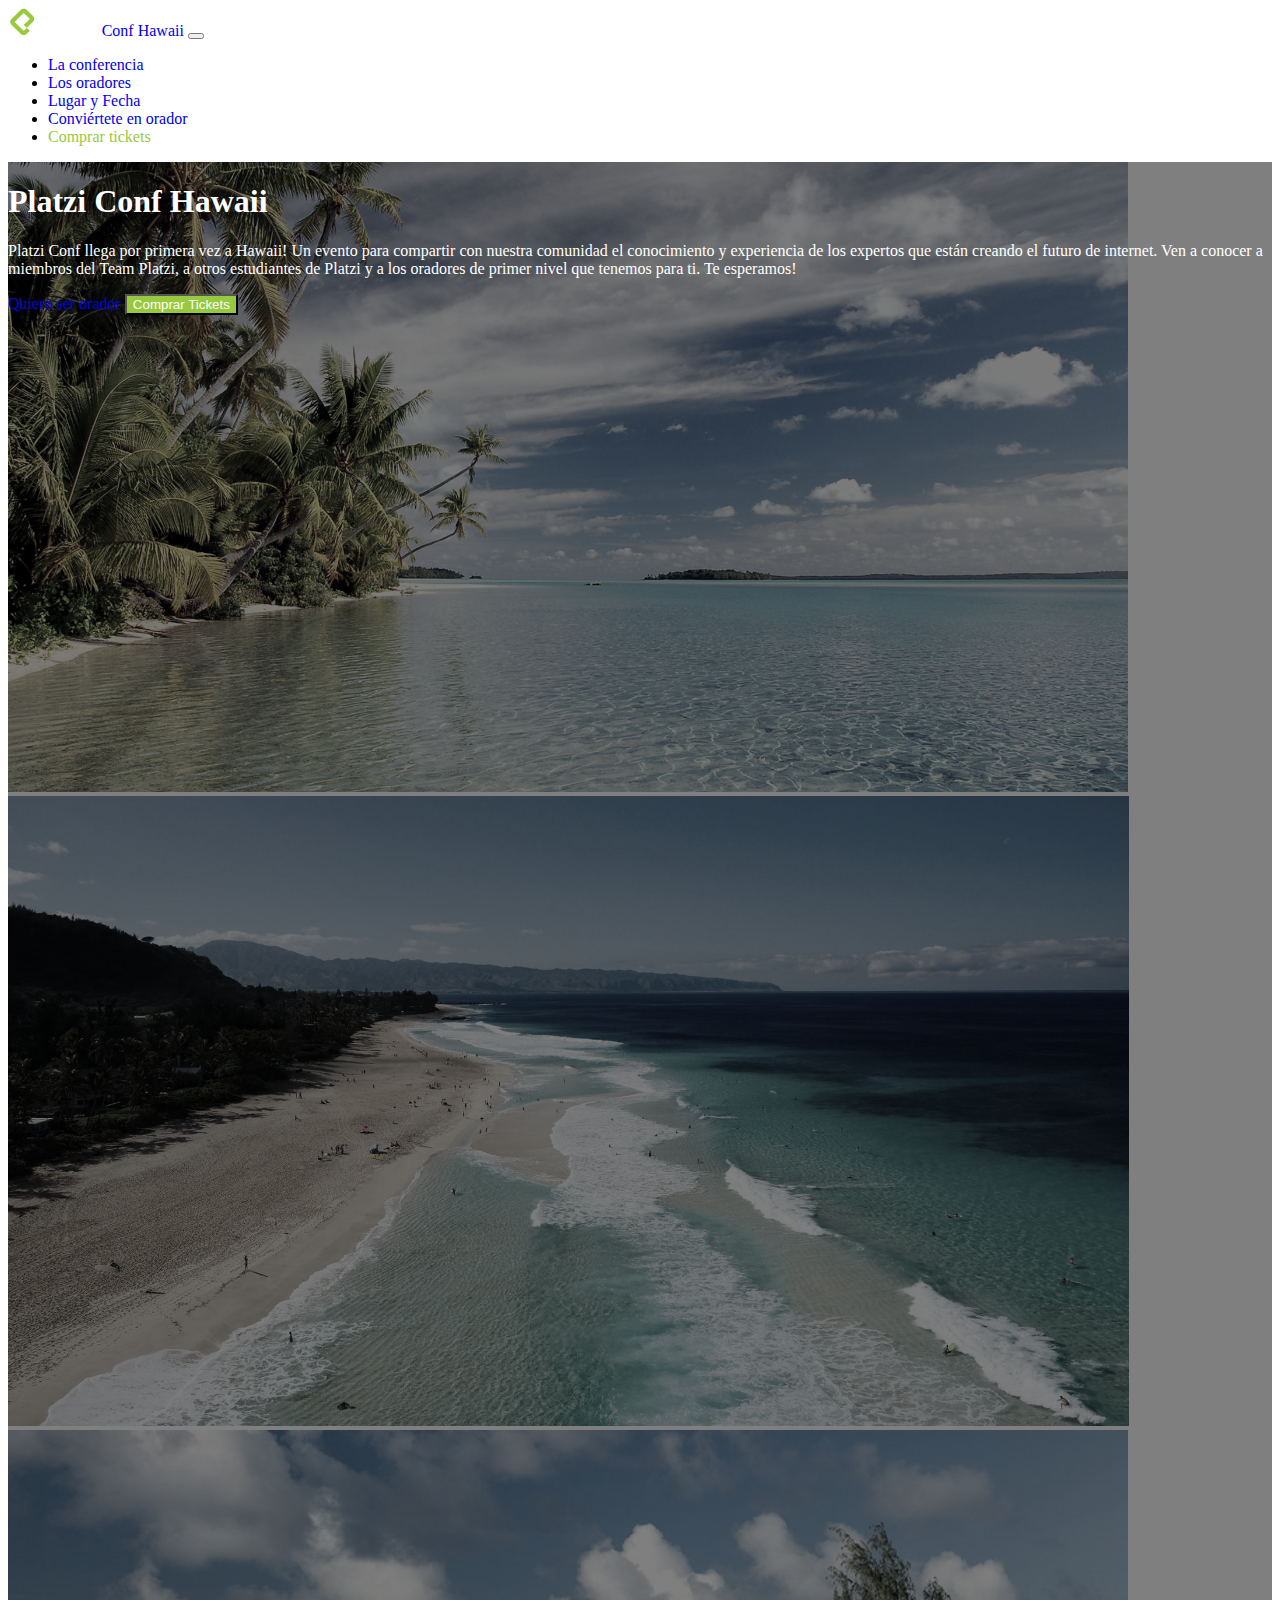
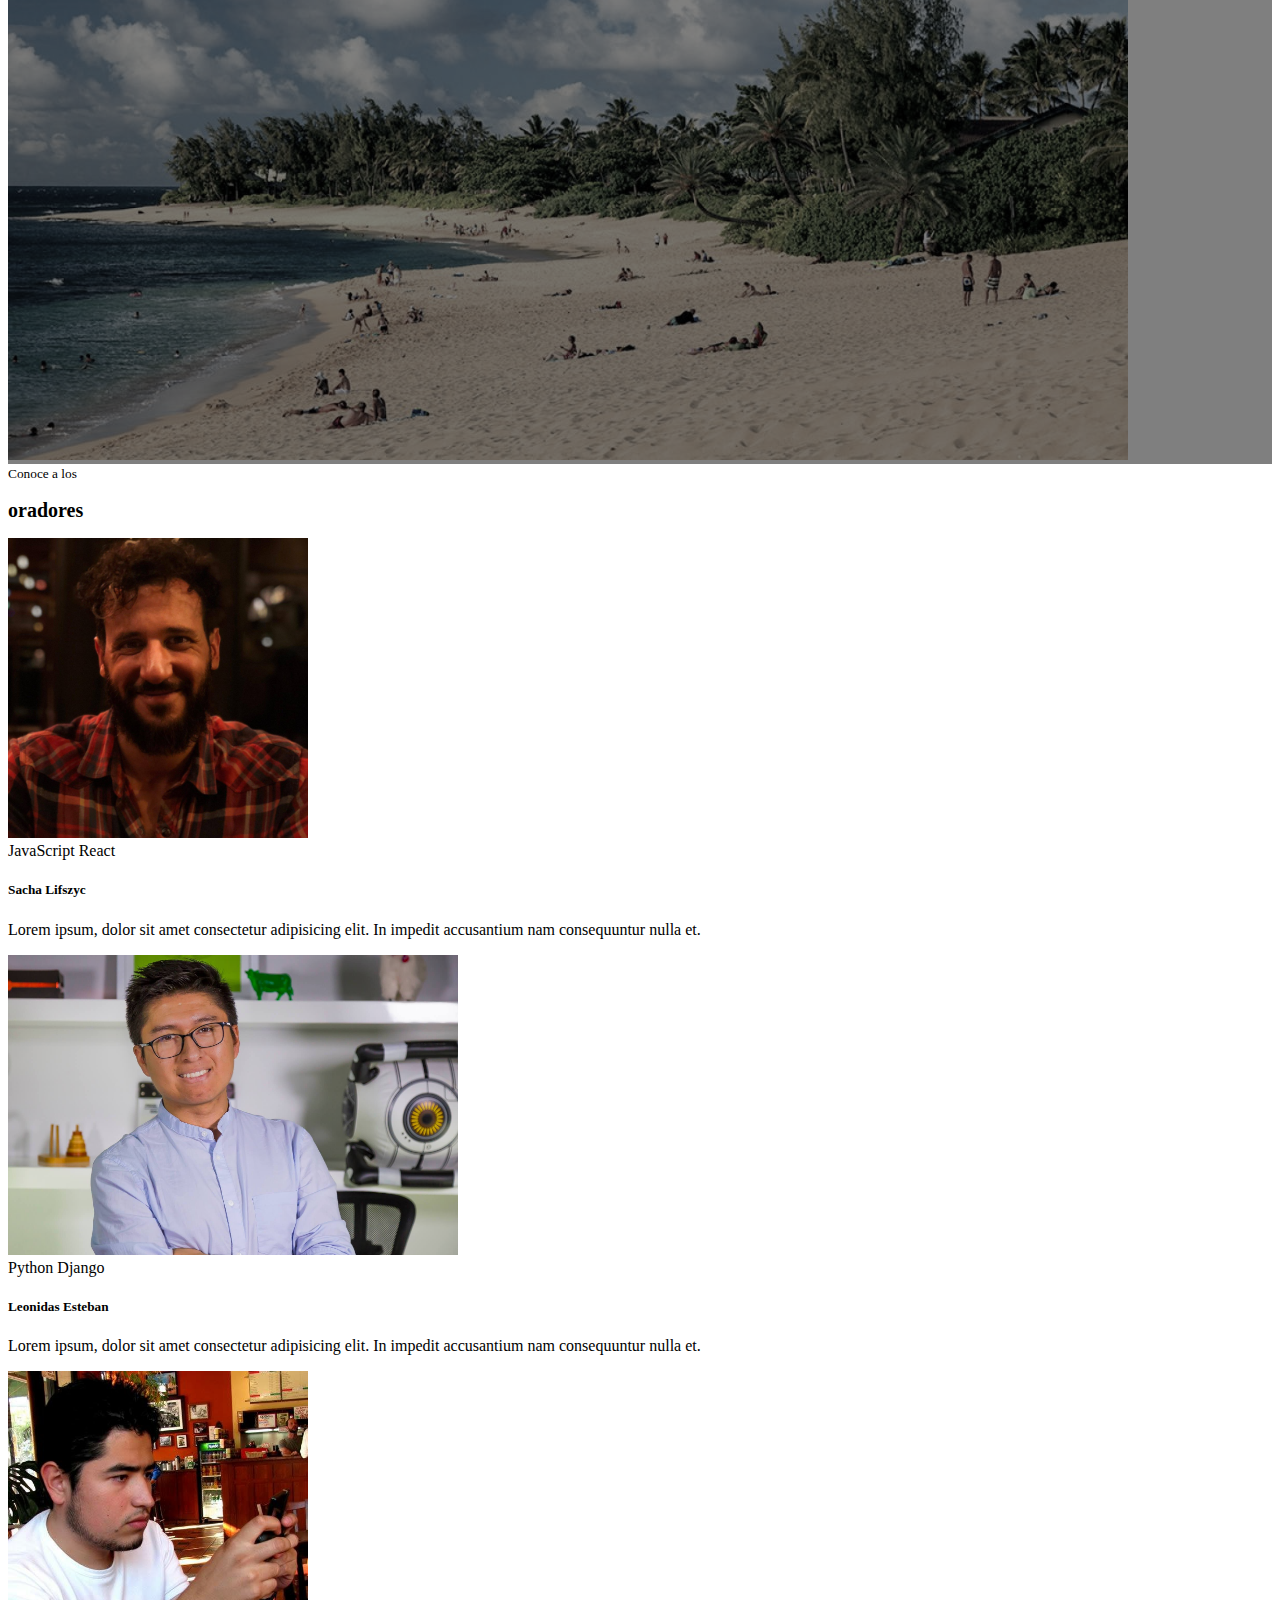
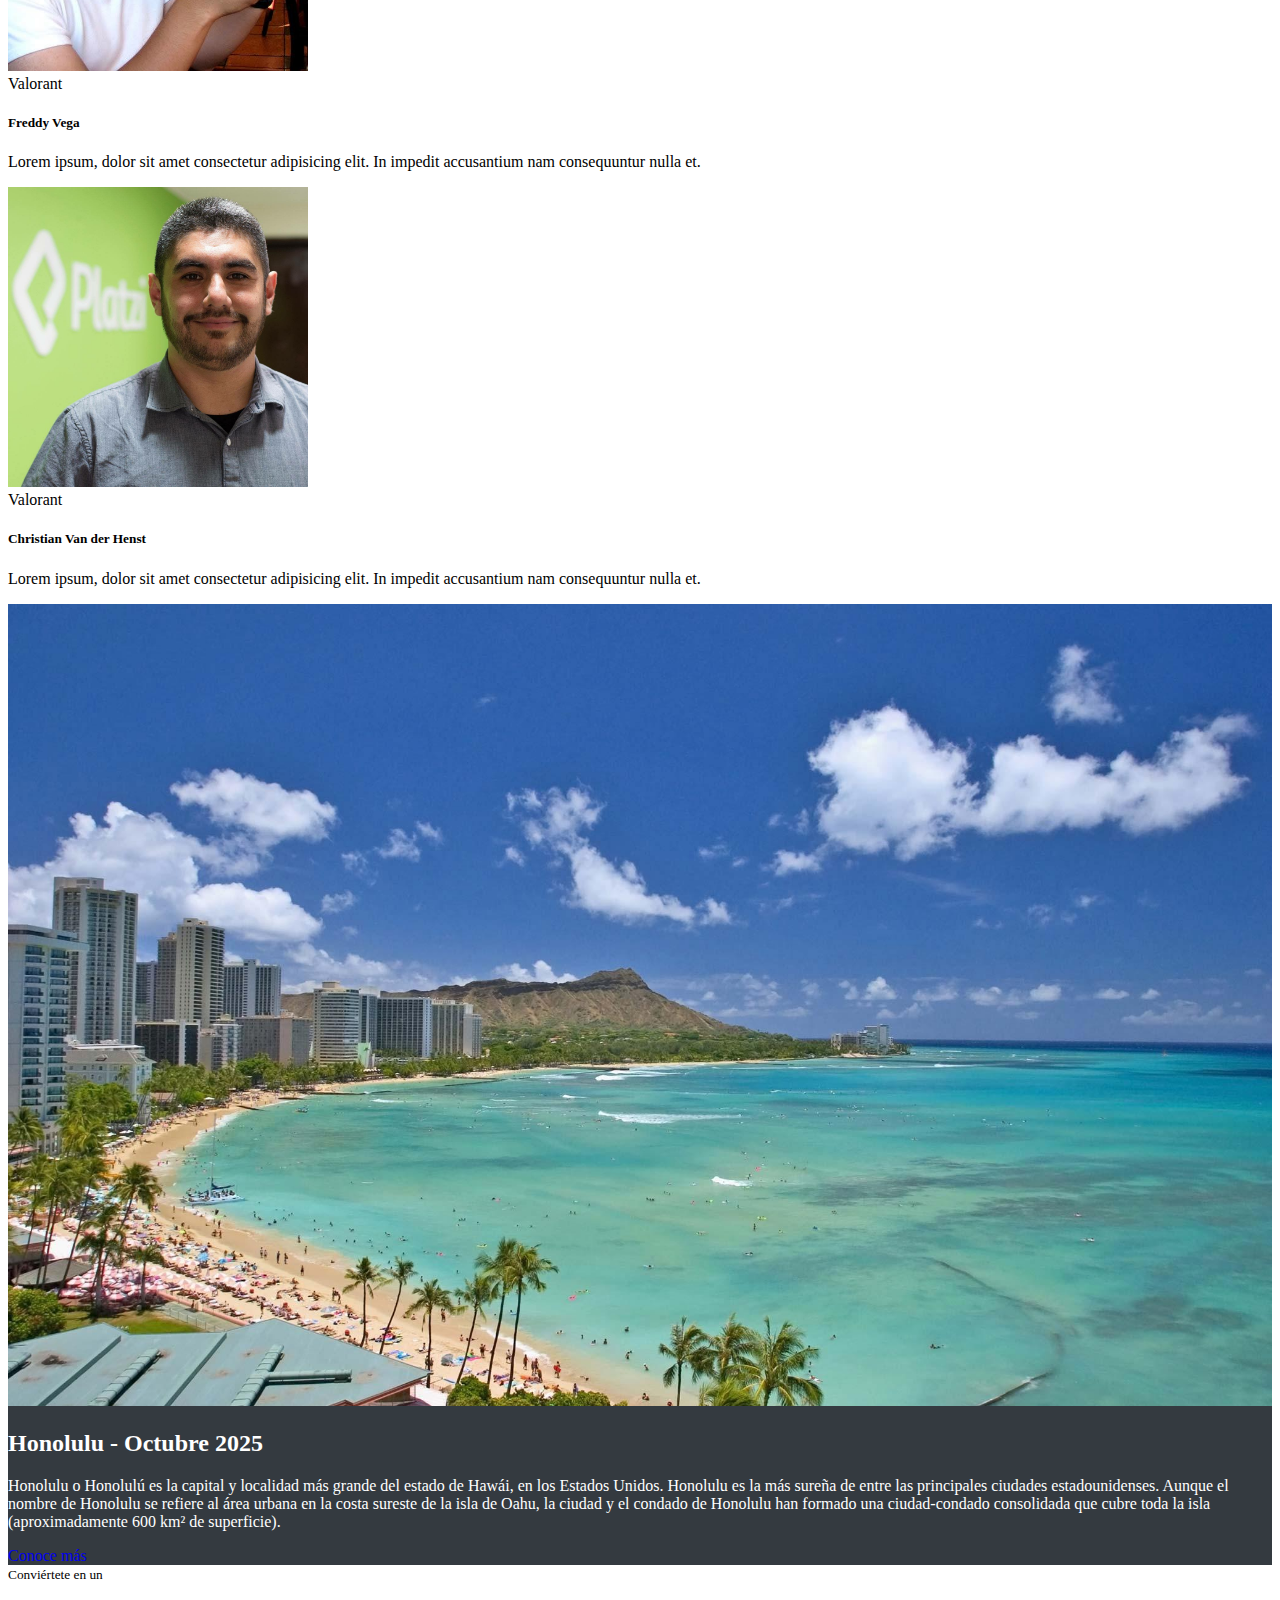
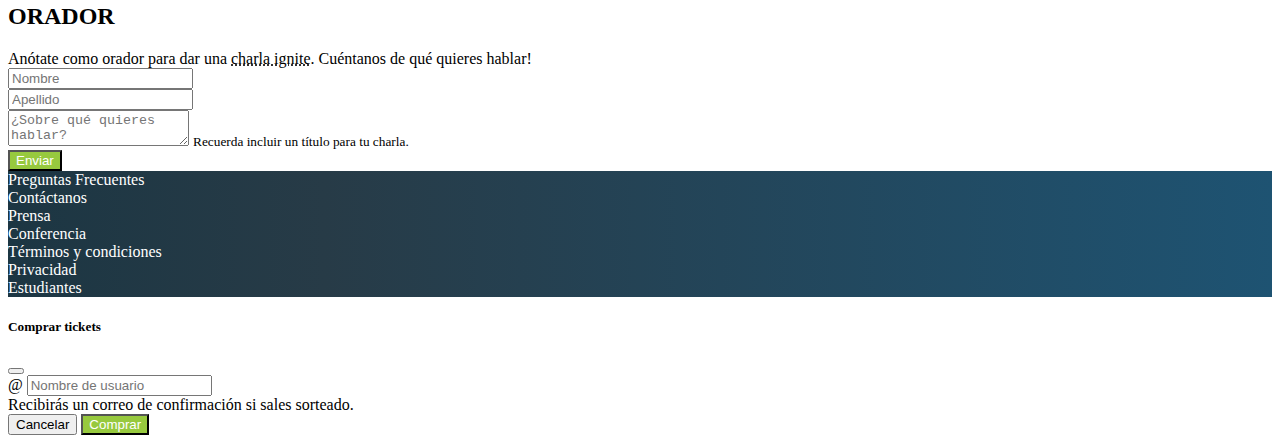
<file: index.html>
<!doctype html>
<html lang="es">
  <head>
    <!-- Required meta tags -->
    <meta charset="utf-8">
    <meta name="viewport" content="width=device-width, initial-scale=1">

    <!-- Bootstrap CSS -->
    <link href="https://cdn.jsdelivr.net/npm/bootstrap@5.0.0-beta1/dist/css/bootstrap.min.css" rel="stylesheet" integrity="sha384-giJF6kkoqNQ00vy+HMDP7azOuL0xtbfIcaT9wjKHr8RbDVddVHyTfAAsrekwKmP1" crossorigin="anonymous">
    <link rel="stylesheet" href="css/estilos.css">

    <title>PlatziConf Hawaii</title>
  </head>
  <body data-bs-spy="scroll" data-bs-target="#navbar">
    
    <!-- Header -->

    <header>
        <nav id="header" class="navbar navbar-expand-lg navbar-dark bg-dark fixed-top">
                <div class="container">
                    <a class="navbar-brand" href="#">
                        <img src="assets\logo.png" alt="Platzi Logo" height="28px">
                        <img src="assets\platzi.png" alt="Platzi Logo" height="28px">
                        Conf Hawaii
                    </a>
                    
                    <button class="navbar-toggler" type="button" data-bs-toggle="collapse" data-bs-target="#navbar" aria-controls="navbar" aria-expanded="false" aria-label="Toggle navigation">
                        <span class="navbar-toggler-icon"></span>
                    </button>
                    
                    <div class="collapse navbar-collapse" id="navbar">
                        <ul class="navbar-nav ms-auto mb-2 mb-lg-0">
                        <li class="nav-item">
                            <a class="nav-link" aria-current="page" href="#main">La conferencia</a>
                        </li>
                        <li class="nav-item">
                            <a class="nav-link" href="#speakers">Los oradores</a>
                        </li>
                        <li class="nav-item">
                            <a class="nav-link" href="#place-time">Lugar y Fecha</a>
                        </li>
                        <li class="nav-item">
                            <a class="nav-link" href="#conviertete-en-orador">Conviértete en orador</a>
                        </li>
                        <li class="nav-item">
                            <a class="nav-link text-platzi" href="#" data-bs-target="#modalcompra" data-bs-toggle="modal">Comprar tickets</a>
                        </li>
                        </ul>
                    </div>
                </div>
        </nav>
    </header>

    <!-- Carousel -->
    <main id="main">
        <div id="carousel" class="carousel slide carousel-fade" data-bs-ride="carousel" data-pause="false">
            
            <div class="carousel-inner">
                <div class="carousel-item active">
                    <img src="assets/images/hawaii.jpg" class="d-block w-100" alt="Hawaii 1">
                </div>
                <div class="carousel-item">
                    <img src="assets/images/hawaii2.jpg" class="d-block w-100" alt="Hawaii 2">
                </div>
                <div class="carousel-item">
                    <img src="assets/images/hawaii3.jpeg" class="d-block w-100" alt="Hawaii 3">
                </div>
            </div>
            <div class="overlay">
                <div class="container">
                    <div class="row align-items-center">
                        <div class="col-md-6 offset-md-6 text-center text-md-end">
                            <h1>Platzi Conf Hawaii</h1>
                            <p class="d-none d-md-block">
                                Platzi Conf llega por primera vez a Hawaii! Un evento para
                                compartir con nuestra comunidad el conocimiento y experiencia
                                de los expertos que están creando el futuro de internet. Ven a conocer
                                a miembros del Team Platzi, a otros estudiantes de Platzi y a los
                                oradores de primer nivel que tenemos para ti. Te esperamos!
                            </p>
                            <a href="#conviertete-en-orador" class="btn btn-outline-light">Quiero ser orador</a>
                            <button type="button" class="btn btn-platzi" data-bs-target="#modalcompra" data-bs-toggle="modal">Comprar Tickets</button>
                        </div>
                    </div>
                </div>
            </div>
        </div>
    </main>

    <!-- Speakers -->

    <section id="speakers" class="mt-4">
        <div class="container">
            <div class="row">
                <div class="col text-center text-uppercase">
                    <small>Conoce a los <h2>oradores</h2></small>
                </div>
            </div>
            <div class="row mt-4" id="cards">
                <div class="col-md-6 mb-4 col-sm-12 col-lg-4">
                    <div class="card">
                        <img src="assets/speakers/sacha.jpg" class="card-img-top" alt="Foto de Sasha">
                        <div class="card-body">
                            <div class="badges">
                              <span class="badge bg-warning badge-warning">JavaScript</span>
                              <span class="badge bg-info badge-info">React</span>
                            </div>
                            <h5 class="card-title">Sacha Lifszyc</h5>
                            <p class="card-text">Lorem ipsum, dolor sit amet consectetur adipisicing elit. In impedit accusantium nam consequuntur nulla et.</p>
                        </div>
                    </div>
                </div>
                <div class="col-md-6 mb-4 col-sm-12 col-lg-4">
                    <div class="card">
                        <img src="assets/speakers/leonidas.jpeg" class="card-img-top" alt="Foto de Sasha">
                        <div class="card-body">
                            <div class="badges">
                                <span class="badge bg-primary">Python</span>
                                <span class="badge bg-success">Django</span>
                            </div>
                            <h5 class="card-title mb-0">Leonidas Esteban</h5>
                            <p class="card-text">Lorem ipsum, dolor sit amet consectetur adipisicing elit. In impedit accusantium nam consequuntur nulla et.</p>
                        </div>
                    </div>
                </div>
                <div class="col-md-6 mb-4 col-sm-12 col-lg-4">
                    <div class="card">
                        <img src="assets/speakers/freddy.jpeg" class="card-img-top" alt="Foto de Sasha">
                        <div class="card-body">
                            <div class="badges">
                                <span class="badge bg-danger">Valorant</span>
                            </div>
                            <h5 class="card-title mb-0">Freddy Vega</h5>
                            <p class="card-text">Lorem ipsum, dolor sit amet consectetur adipisicing elit. In impedit accusantium nam consequuntur nulla et.</p>
                        </div>
                    </div>
                </div>
                <div class="col-md-6 mb-4 col-sm-12 col-lg-4 offset-lg-4">
                    <div class="card">
                        <img src="assets/speakers/cvander.jpeg" class="card-img-top" alt="Foto de Sasha">
                        <div class="card-body">
                            <div class="badges">
                                <span class="badge bg-danger">Valorant</span>
                            </div>
                            <h5 class="card-title mb-0">Christian Van der Henst</h5>
                            <p class="card-text">Lorem ipsum, dolor sit amet consectetur adipisicing elit. In impedit accusantium nam consequuntur nulla et.</p>
                        </div>
                    </div>
                </div>
            </div>
        </div>
    </section>

    <!-- Ubicación Fecha y Hora -->

    <section id="place-time">
        <div class="container-fluid">
            <div class="row">
                <div class="col-12 col-lg-6 ps-0 pe-0">
                    <img src="assets/images/honolulu.jpg" alt="Honolulu Platzi">
                </div>
                <div class="col-12 col-lg-6 pt-2 pb-4">
                    <h2>Honolulu - Octubre 2025</h2>
                    <p>
                        Honolulu o Honolulú​ es la capital y localidad más grande del estado de Hawái, en los Estados Unidos. 
                        Honolulu es la más sureña de entre las principales ciudades estadounidenses. 
                        Aunque el nombre de Honolulu se refiere al área urbana en la costa sureste de la isla de Oahu, 
                        la ciudad y el condado de Honolulu han formado una ciudad-condado consolidada que cubre toda la isla 
                        (aproximadamente 600 km² de superficie).
                    </p>
                    <a class="btn btn-outline-light" href="https://es.wikipedia.org/wiki/Honolulu">Conoce más</a>
                </div>
            </div>
        </div>
    </section>

    <!-- Conviértete en orador -->

    <section id="conviertete-en-orador" class="mt-4 mb-4">
        <div class="container">
            <div class="row">
                <div class="col text-center">
                    <small class="text-uppercase">
                        Conviértete en un
                    </small>
                    <h2>ORADOR</h2>
                </div>
            </div>
            <div class="row">
                <div class="col text-center">
                    Anótate como orador para dar una <abbr id="tooltip-charla" data-bs-toggle="tooltip" title="Charlas de 5 minutos">charla ignite</abbr>.
                    Cuéntanos de qué quieres hablar!
                </div>
            </div>
            <div class="row">
                <div class="col col-md-8 offset-md-2 col-lg-8 offset-lg-2 pt-4">
                    <form>
                        <div class="row pb-2">
                            <div class="form-group col-12 col-md-6 mb-sm-2">
                              <input type="text" class="form-control" placeholder="Nombre" aria-label="Nombre">
                            </div>
                            <div class="form-group col-12 col-md-6">
                              <input type="text" class="form-control" placeholder="Apellido" aria-label="Apellido">
                            </div>
                        </div>
                        <div class="form-row">
                            <div class="form-group col">
                                <textarea name="text" class="form-control form-control-lg" placeholder="¿Sobre qué quieres hablar?"></textarea>
                                <small class="form-text text-muted">
                                    Recuerda incluir un título para tu charla.
                                </small>
                            </div>
                        </div>
                        <div class="row pt-2">
                            <div class="d-grid gap-2">
                                <button type="button" class="btn btn-platzi">Enviar</button>
                            </div>
                        </div>
                    </form>
                </div>
            </div>
        </div>
    </section>

    <!-- Footer  -->
    <footer id="footer" class="pb-4 pt-4">
        <div class="container">
            <div class="row text-center">
                <div class="col-12 col-lg">
                    <a href="#">Preguntas Frecuentes</a>
                </div>
                <div class="col-12 col-lg">
                    <a href="#">Contáctanos</a>
                </div>
                <div class="col-12 col-lg">
                    <a href="#">Prensa</a>
                </div>
                <div class="col-12 col-lg">
                    <a href="#">Conferencia</a>
                </div>
                <div class="col-12 col-lg">
                    <a href="#">Términos y condiciones</a>
                </div>
                <div class="col-12 col-lg">
                    <a href="#">Privacidad</a>
                </div>
                <div class="col-12 col-lg">
                    <a href="#">Estudiantes</a>
                </div>
            </div>
        </div>
    </footer>

    <!-- Modal -->

    <div class="modal fade" id="modalcompra" data-bs-backdrop="static" data-bs-keyboard="false" tabindex="-1" aria-labelledby="staticBackdropLabel" aria-hidden="true">
        <div class="modal-dialog modal-dialog-centered">
          <div class="modal-content">
            <div class="modal-header">
              <h5 class="modal-title" id="modalcompraLabel">Comprar tickets</h5>
              <button type="button" class="btn-close" data-bs-dismiss="modal" aria-label="Close"></button>
            </div>
            <div class="modal-body">
              <form>
                  <div class="form-row">
                      <div class="form-group col">
                        <div class="input-group mb-3">
                            <span class="input-group-text" id="basic-addon1">@</span>
                            <input type="text" class="form-control" placeholder="Nombre de usuario" aria-label="Nombre de Usuario" aria-describedby="basic-addon1">
                        </div>
                      </div>
                  </div>
              </form>
              <div class="alert alert-warning" role="alert">
                Recibirás un correo de confirmación si sales sorteado.
              </div>              
            </div>
            <div class="modal-footer">
              <button type="button" class="btn btn-secondary" data-bs-dismiss="modal">Cancelar</button>
              <button type="button" class="btn btn-platzi">Comprar</button>
            </div>
          </div>
        </div>
    </div>
      
    <!-- Optional JavaScript; choose one of the two! -->

    <!-- Option 1: Bootstrap Bundle with Popper
    <script src="https://cdn.jsdelivr.net/npm/bootstrap@5.0.0-beta1/dist/js/bootstrap.bundle.min.js" integrity="sha384-ygbV9kiqUc6oa4msXn9868pTtWMgiQaeYH7/t7LECLbyPA2x65Kgf80OJFdroafW" crossorigin="anonymous"></script>
    -->
    <!-- Option 2: Separate Popper and Bootstrap JS -->
    
    <script src="https://cdn.jsdelivr.net/npm/@popperjs/core@2.5.4/dist/umd/popper.min.js" integrity="sha384-q2kxQ16AaE6UbzuKqyBE9/u/KzioAlnx2maXQHiDX9d4/zp8Ok3f+M7DPm+Ib6IU" crossorigin="anonymous"></script>
    <script src="https://cdn.jsdelivr.net/npm/bootstrap@5.0.0-beta1/dist/js/bootstrap.min.js" integrity="sha384-pQQkAEnwaBkjpqZ8RU1fF1AKtTcHJwFl3pblpTlHXybJjHpMYo79HY3hIi4NKxyj" crossorigin="anonymous"></script>
    <script src="js/index.js"></script>

  </body>
</html>
</file>
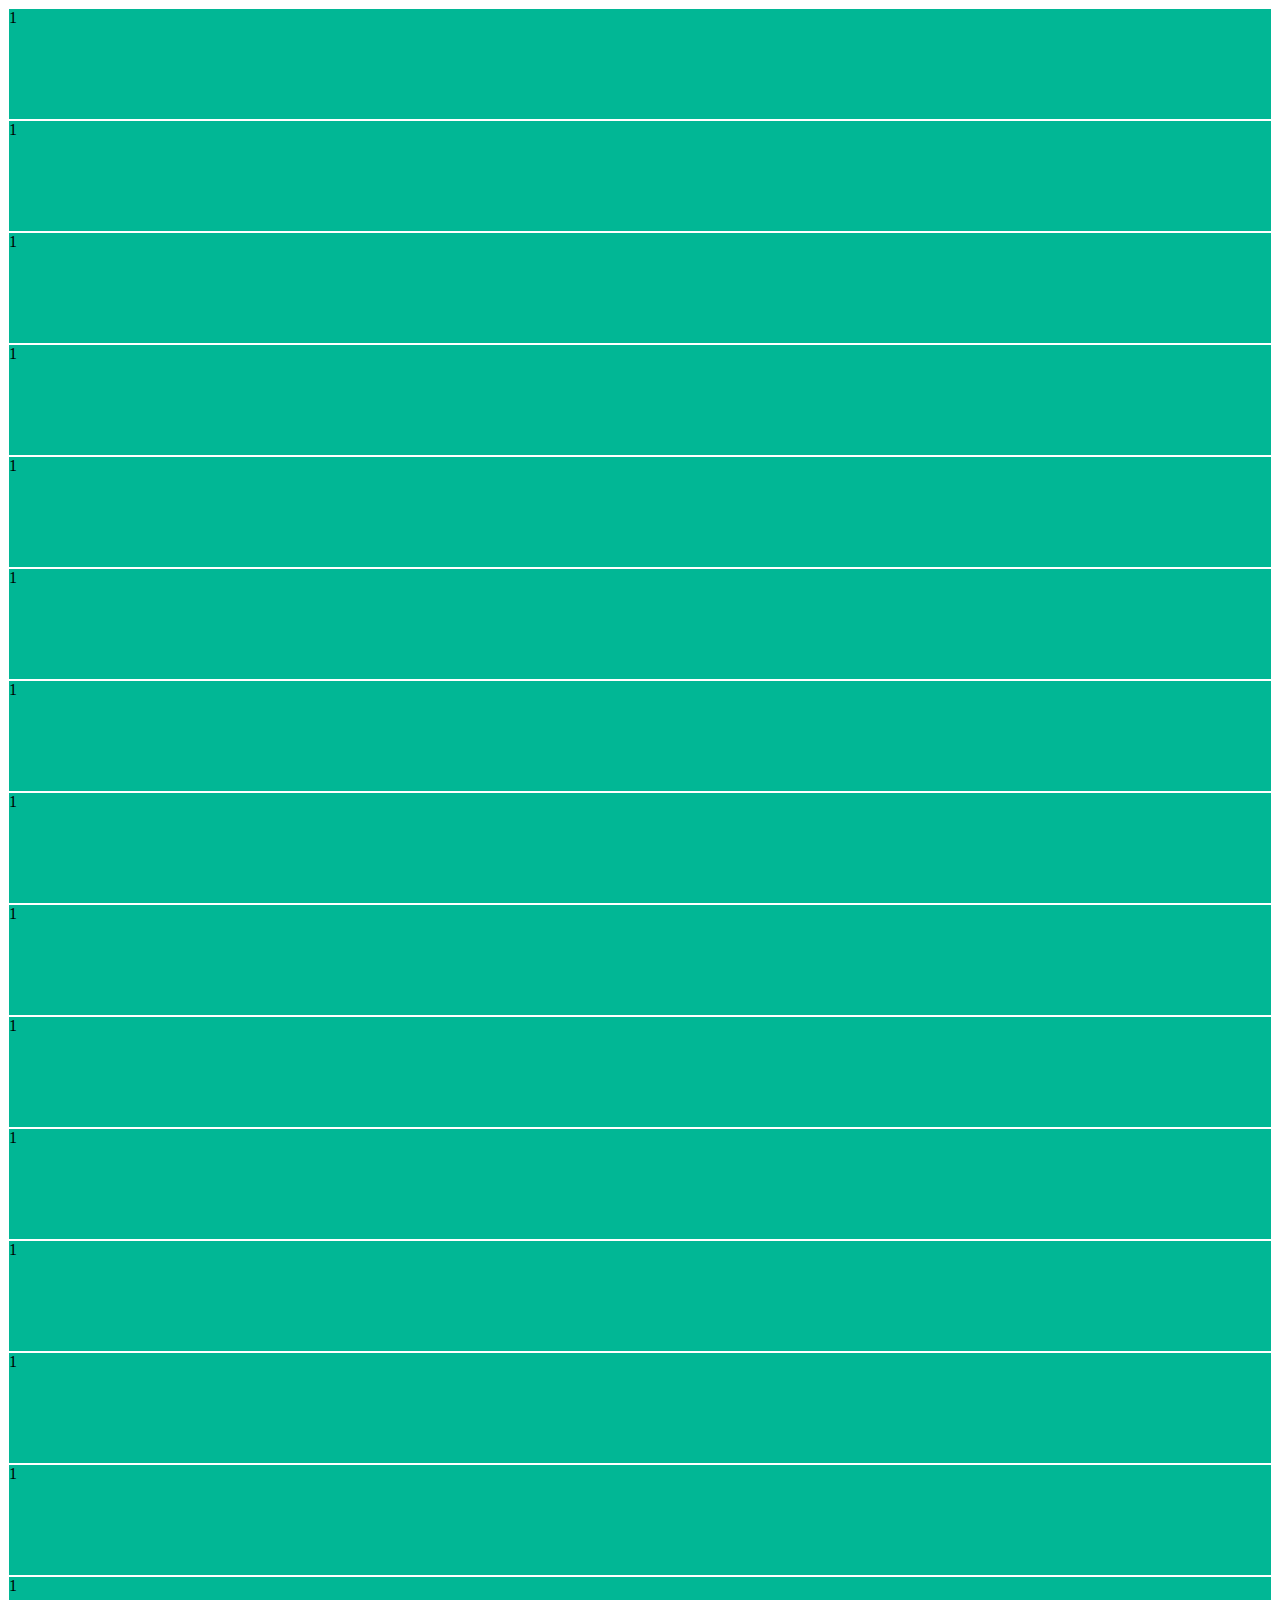
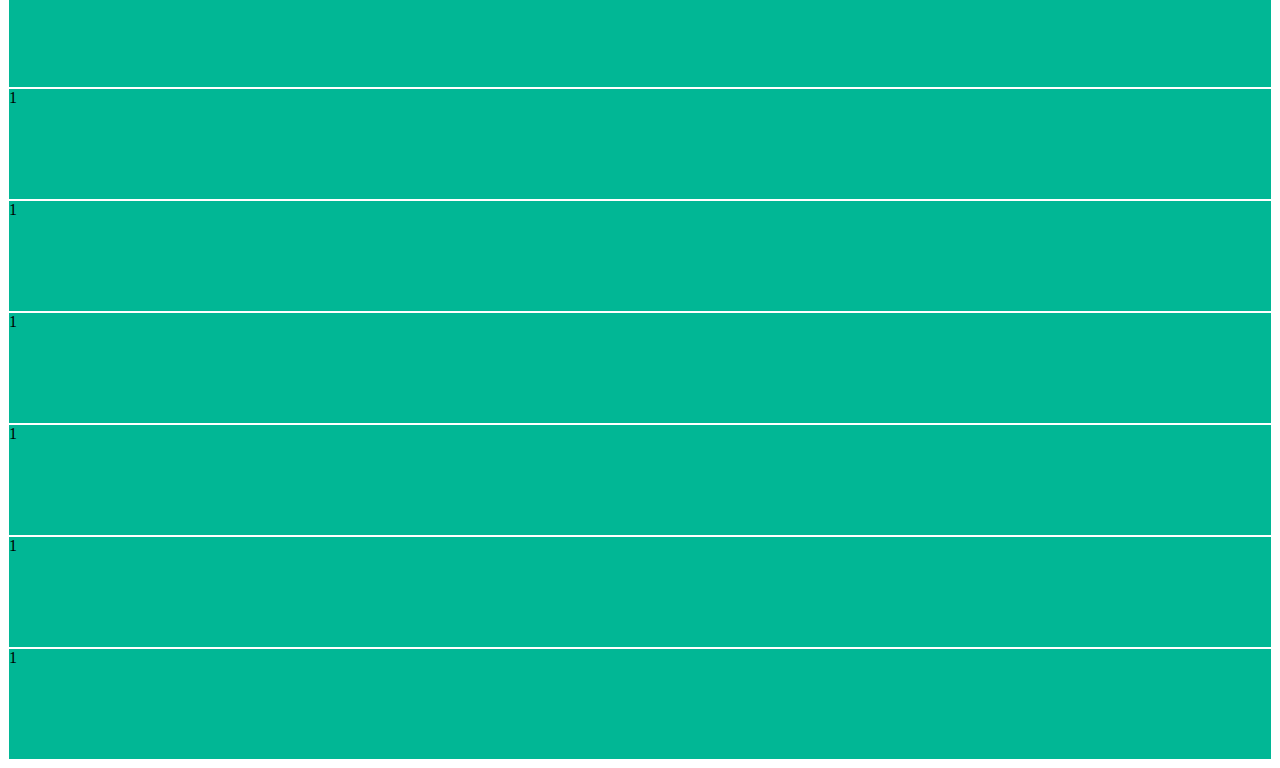
<file: desafío1.html>
<!doctype html>
<html lang="es">
  <head>
    <!-- Required meta tags -->
    <meta charset="utf-8">
    <meta name="viewport" content="width=device-width, initial-scale=1">

    <!-- Bootstrap CSS -->
    <link href="https://cdn.jsdelivr.net/npm/bootstrap@5.0.0-beta1/dist/css/bootstrap.min.css" rel="stylesheet" integrity="sha384-giJF6kkoqNQ00vy+HMDP7azOuL0xtbfIcaT9wjKHr8RbDVddVHyTfAAsrekwKmP1" crossorigin="anonymous">

    <title>Hello, world!</title>
    <style>
      .col{
        background: #01B795;
        border: 1px solid white;
        height: 110px;
      }
    </style>
  </head>
  <body>
    <div class="container">
        <div class="row">
          <div class="col">
            1
          </div>
          <div class="col">
            1
          </div>
          <div class="col">
            1
          </div>
        </div>
        <div class="row">
          <div class="col">
            1
          </div>
          <div class="col">
            1
          </div>
          <div class="col">
            1
          </div>
          <div class="col">
            1
          </div>
          <div class="col">
            1
          </div>
          <div class="col">
            1
          </div>
          <div class="col">
            1
          </div>
          <div class="col">
            1
          </div>
          <div class="col">
            1
          </div>
          <div class="col">
            1
          </div>
        </div>
        <div class="row">
          <div class="col">
            1
          </div>
          <div class="col">
            1
          </div>
        </div>
        <div class="row">
          <div class="col">
            1
          </div>
          <div class="col">
            1
          </div>
          <div class="col">
            1
          </div>
          <div class="col">
            1
          </div>
          <div class="col">
            1
          </div>
        </div>
        <div class="row">
          <div class="col">
            1
          </div>
        </div>
    </div>

    <!-- Optional JavaScript; choose one of the two! -->

    <!-- Option 1: Bootstrap Bundle with Popper -->
    <script src="https://cdn.jsdelivr.net/npm/bootstrap@5.0.0-beta1/dist/js/bootstrap.bundle.min.js" integrity="sha384-ygbV9kiqUc6oa4msXn9868pTtWMgiQaeYH7/t7LECLbyPA2x65Kgf80OJFdroafW" crossorigin="anonymous"></script>

    <!-- Option 2: Separate Popper and Bootstrap JS -->
    <!--
    <script src="https://cdn.jsdelivr.net/npm/@popperjs/core@2.5.4/dist/umd/popper.min.js" integrity="sha384-q2kxQ16AaE6UbzuKqyBE9/u/KzioAlnx2maXQHiDX9d4/zp8Ok3f+M7DPm+Ib6IU" crossorigin="anonymous"></script>
    <script src="https://cdn.jsdelivr.net/npm/bootstrap@5.0.0-beta1/dist/js/bootstrap.min.js" integrity="sha384-pQQkAEnwaBkjpqZ8RU1fF1AKtTcHJwFl3pblpTlHXybJjHpMYo79HY3hIi4NKxyj" crossorigin="anonymous"></script>
    -->
  </body>
</html>
</file>
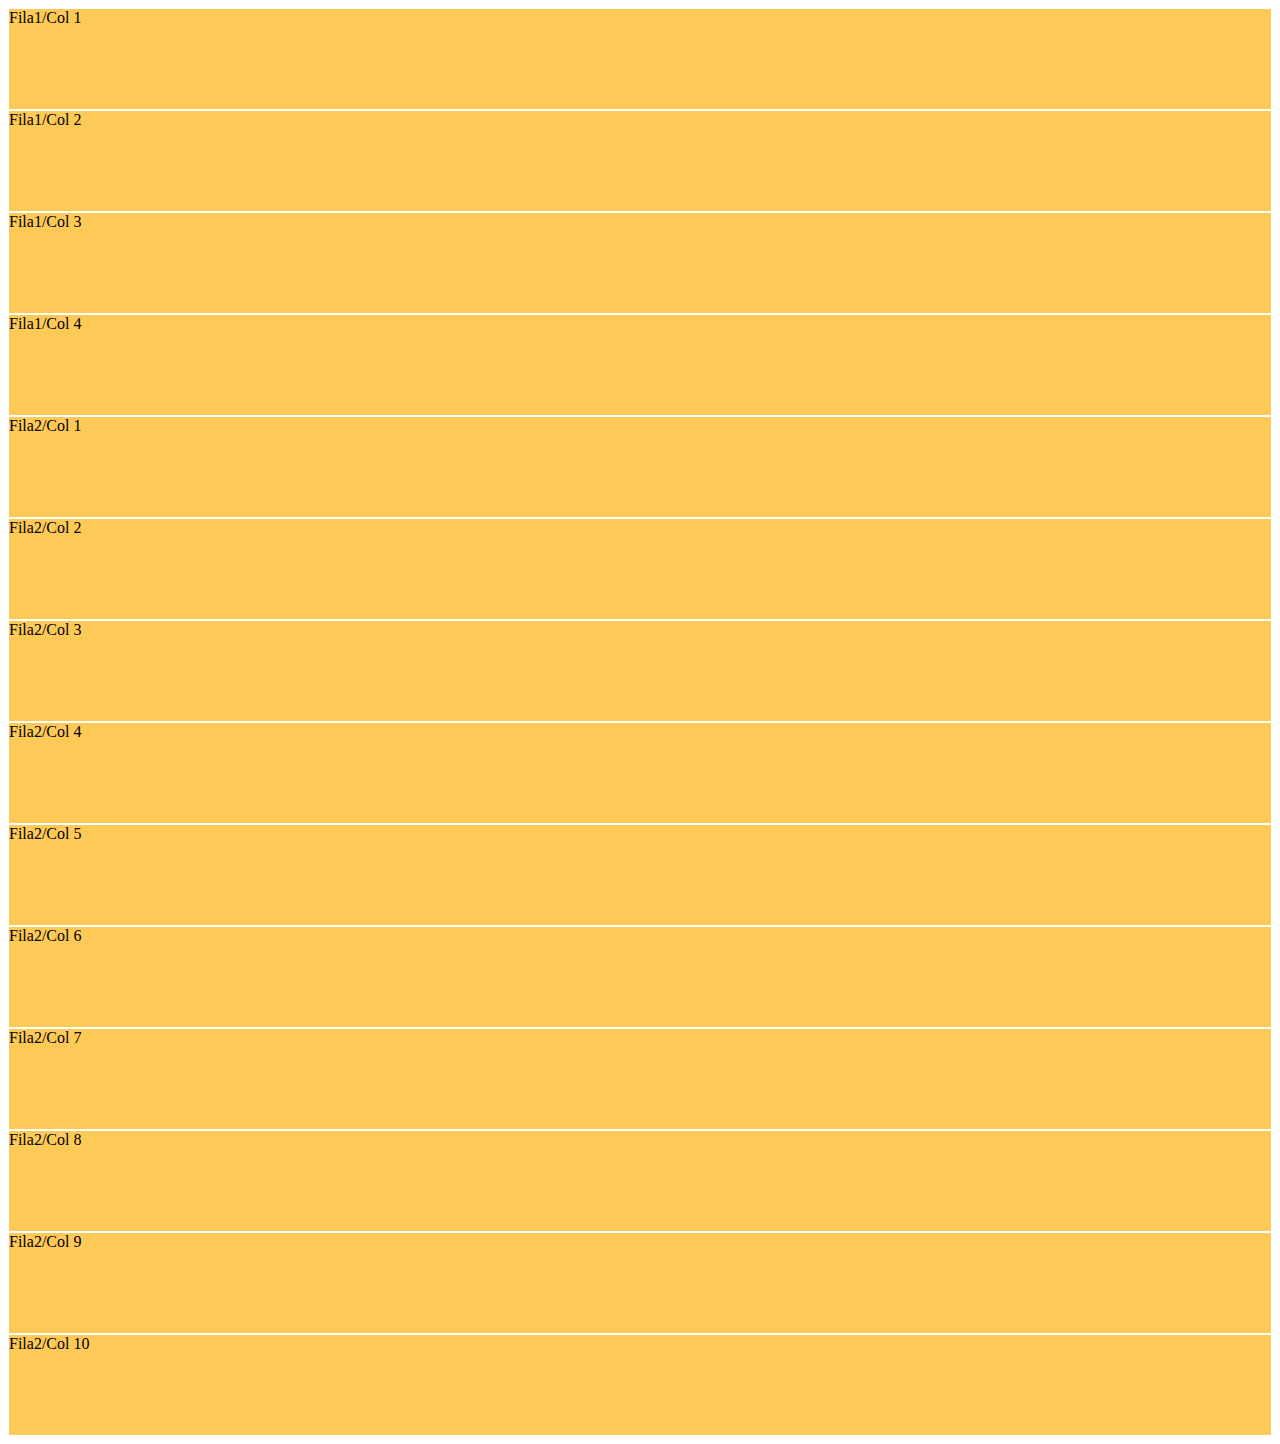
<file: desafío2.html>
<!doctype html>
<html lang="es">
  <head>
    <!-- Required meta tags -->
    <meta charset="utf-8">
    <meta name="viewport" content="width=device-width, initial-scale=1">

    <!-- Bootstrap CSS -->
    <link href="https://cdn.jsdelivr.net/npm/bootstrap@5.0.0-beta1/dist/css/bootstrap.min.css" rel="stylesheet" integrity="sha384-giJF6kkoqNQ00vy+HMDP7azOuL0xtbfIcaT9wjKHr8RbDVddVHyTfAAsrekwKmP1" crossorigin="anonymous">

    <title>Hello, world!</title>
    <style>
      div[class^="col-"] {
        background: #feca57;
        height: 100px;
        border: 1px solid white;
      }
    </style>
  </head>
  <body>
    <div class="container">
        <div class="row">
          <div class="col-6 col-md-3">
            Fila1/Col 1
          </div>
          <div class="col-6 col-md-3">
            Fila1/Col 2
          </div>
          <div class="col-6 col-md-3">
            Fila1/Col 3
          </div>
          <div class="col-6 col-md-3">
            Fila1/Col 4
          </div>
        </div>
        <div class="row">
          <div class="col-12 col-md-6 col-lg">
            Fila2/Col 1
          </div>
          <div class="col-12 col-md-6 col-lg">
            Fila2/Col 2
          </div>
          <div class="col-12 col-md-6 col-lg">
            Fila2/Col 3
          </div>
          <div class="col-12 col-md-6 col-lg">
            Fila2/Col 4
          </div>
          <div class="col-12 col-md-6 col-lg">
            Fila2/Col 5
          </div>
          <div class="col-12 col-md-6 col-lg">
            Fila2/Col 6
          </div>
          <div class="col-12 col-md-6 col-lg">
            Fila2/Col 7
          </div>
          <div class="col-12 col-md-6 col-lg">
            Fila2/Col 8
          </div>
          <div class="col-12 col-md-6 col-lg">
            Fila2/Col 9
          </div>
          <div class="col-12 col-md-6 col-lg">
            Fila2/Col 10
          </div>
        </div>
    </div>

    <!-- Optional JavaScript; choose one of the two! -->

    <!-- Option 1: Bootstrap Bundle with Popper -->
    <script src="https://cdn.jsdelivr.net/npm/bootstrap@5.0.0-beta1/dist/js/bootstrap.bundle.min.js" integrity="sha384-ygbV9kiqUc6oa4msXn9868pTtWMgiQaeYH7/t7LECLbyPA2x65Kgf80OJFdroafW" crossorigin="anonymous"></script>

    <!-- Option 2: Separate Popper and Bootstrap JS -->
    <!--
    <script src="https://cdn.jsdelivr.net/npm/@popperjs/core@2.5.4/dist/umd/popper.min.js" integrity="sha384-q2kxQ16AaE6UbzuKqyBE9/u/KzioAlnx2maXQHiDX9d4/zp8Ok3f+M7DPm+Ib6IU" crossorigin="anonymous"></script>
    <script src="https://cdn.jsdelivr.net/npm/bootstrap@5.0.0-beta1/dist/js/bootstrap.min.js" integrity="sha384-pQQkAEnwaBkjpqZ8RU1fF1AKtTcHJwFl3pblpTlHXybJjHpMYo79HY3hIi4NKxyj" crossorigin="anonymous"></script>
    -->
  </body>
</html>
</file>
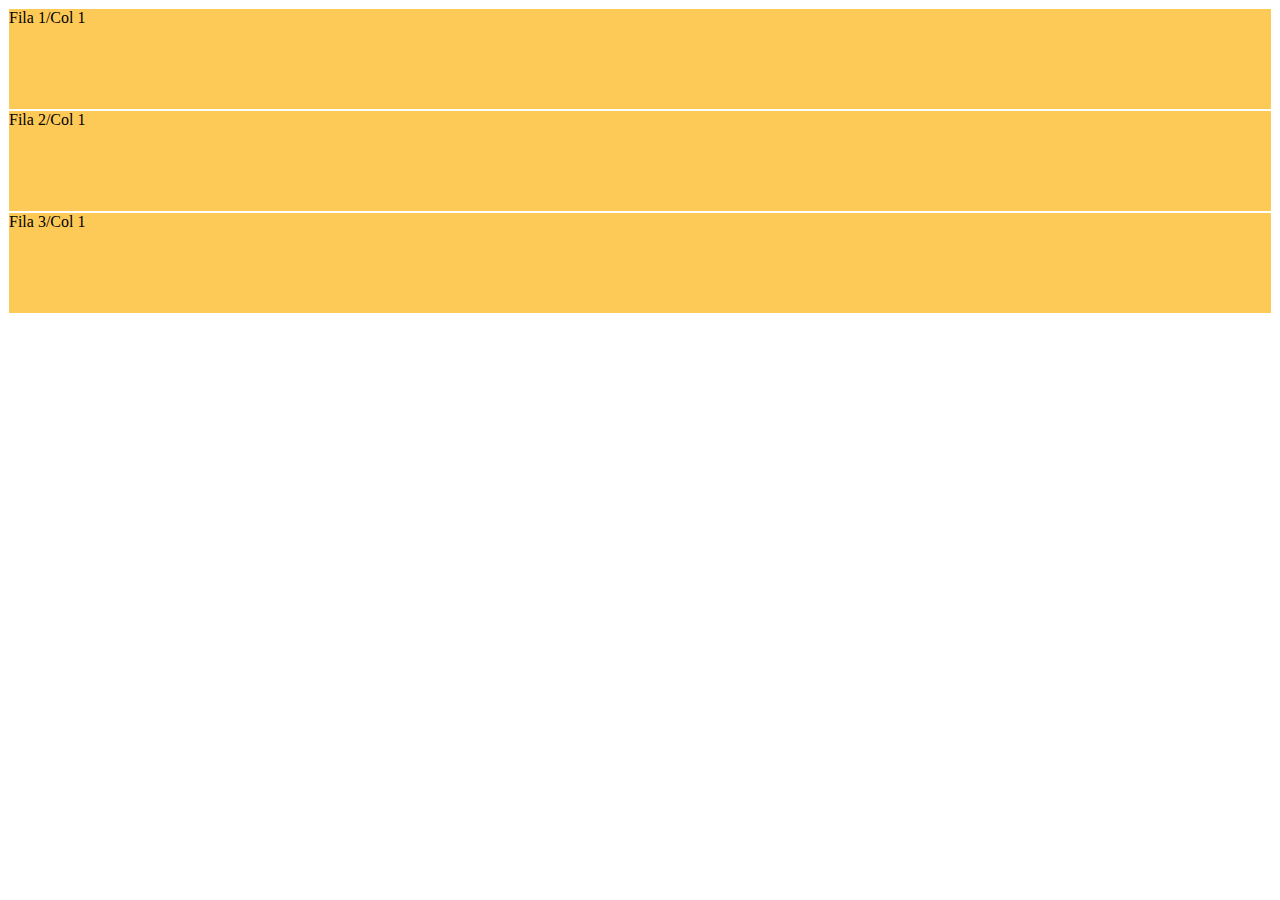
<file: desafío3.html>
<!doctype html>
<html lang="es">
  <head>
    <!-- Required meta tags -->
    <meta charset="utf-8">
    <meta name="viewport" content="width=device-width, initial-scale=1">

    <!-- Bootstrap CSS -->
    <link href="https://cdn.jsdelivr.net/npm/bootstrap@5.0.0-beta1/dist/css/bootstrap.min.css" rel="stylesheet" integrity="sha384-giJF6kkoqNQ00vy+HMDP7azOuL0xtbfIcaT9wjKHr8RbDVddVHyTfAAsrekwKmP1" crossorigin="anonymous">

    <title>Hello, world!</title>
    <style>
      div[class^="col-"] {
        background: #feca57;
        height: 100px;
        border: 1px solid white;
      }
    </style>
  </head>
  <body>
    <div class="container">
      <div class="row">
        <div class="col-12 col-md-6 offset-md-6">
          Fila 1/Col 1
        </div>
      </div>
      <div class="row">
        <div class="col-8 col-md-8 offset-md-2">
          Fila 2/Col 1
        </div>
      </div>
      <div class="row">
        <div class="col-3 offset-9 col-md-3 offset-md-0">
          Fila 3/Col 1
        </div>
    </div>

    <!-- Optional JavaScript; choose one of the two! -->

    <!-- Option 1: Bootstrap Bundle with Popper -->
    <script src="https://cdn.jsdelivr.net/npm/bootstrap@5.0.0-beta1/dist/js/bootstrap.bundle.min.js" integrity="sha384-ygbV9kiqUc6oa4msXn9868pTtWMgiQaeYH7/t7LECLbyPA2x65Kgf80OJFdroafW" crossorigin="anonymous"></script>

    <!-- Option 2: Separate Popper and Bootstrap JS -->
    <!--
    <script src="https://cdn.jsdelivr.net/npm/@popperjs/core@2.5.4/dist/umd/popper.min.js" integrity="sha384-q2kxQ16AaE6UbzuKqyBE9/u/KzioAlnx2maXQHiDX9d4/zp8Ok3f+M7DPm+Ib6IU" crossorigin="anonymous"></script>
    <script src="https://cdn.jsdelivr.net/npm/bootstrap@5.0.0-beta1/dist/js/bootstrap.min.js" integrity="sha384-pQQkAEnwaBkjpqZ8RU1fF1AKtTcHJwFl3pblpTlHXybJjHpMYo79HY3hIi4NKxyj" crossorigin="anonymous"></script>
    -->
  </body>
</html>
</file>
<file: css/estilos.css>
a{
    text-decoration: none
}

body {
    position: relative;
}
  
.btn-platzi{
    background-color: #97c93e;
    color: white !important;
}

.btn-platzi:hover{
    background-color: #82ad36
}

.text-platzi{
    color: #97c93e !important;
}

#main .carousel-inner img{
    max-height: 70vh;
    object-fit: cover;
    filter: grayscale(70%);
}

#speakers #cards img{
    height: 300px;
    object-fit: cover;
}

#carousel{
    position: relative;
}

#carousel .overlay{
    position: absolute;
    top: 0;
    bottom: 0;
    left: 0;
    right: 0;
    background-color: rgba(0, 0, 0, 0.5);
    color: white;
    z-index: 1;
}

#carousel .overlay .container,
#carousel .overlay .row {
    height: 100%;
}

#place-time{
    background-color: #343a40;
    color: white;
}

#place-time img{
    max-width: 100%;
}

#footer{
    background: linear-gradient(90deg, #1c3643,#273b47 25%,#1e5372);
}

#footer a{
    color: white
}
</file>
